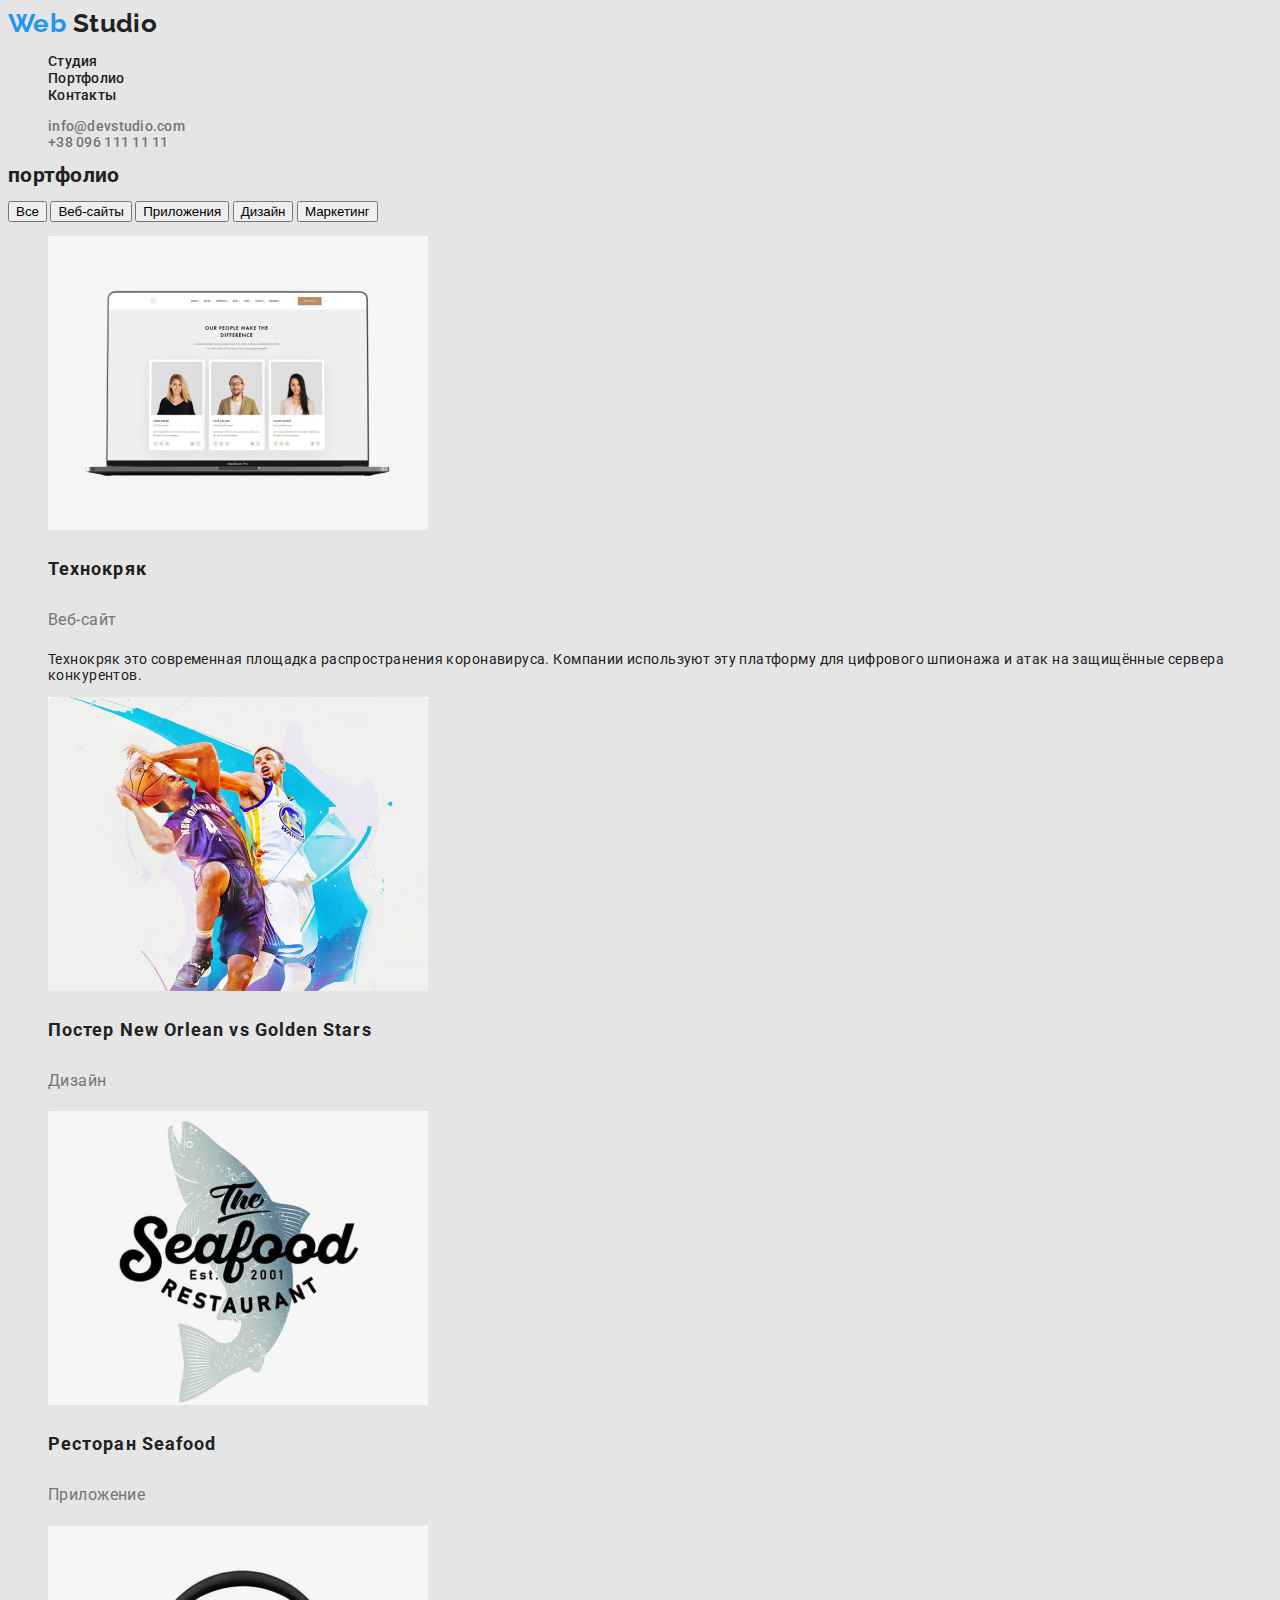
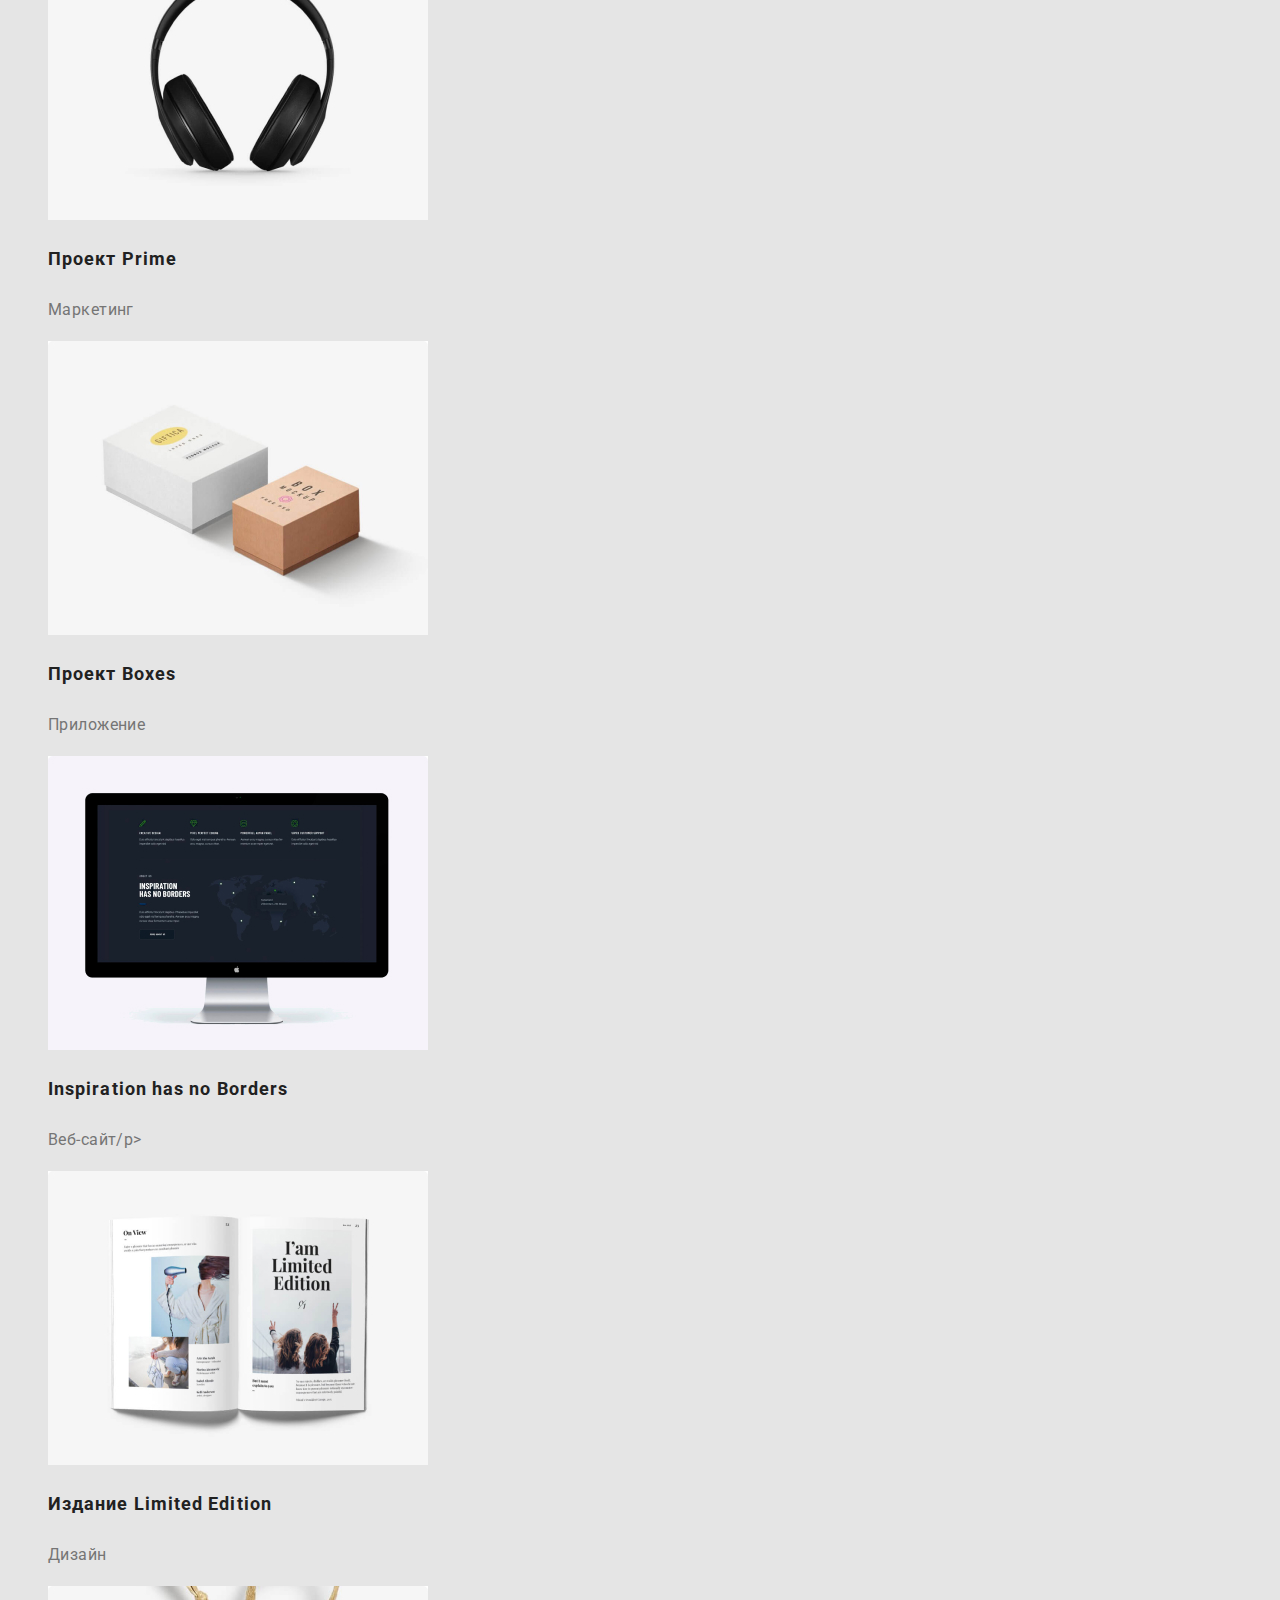
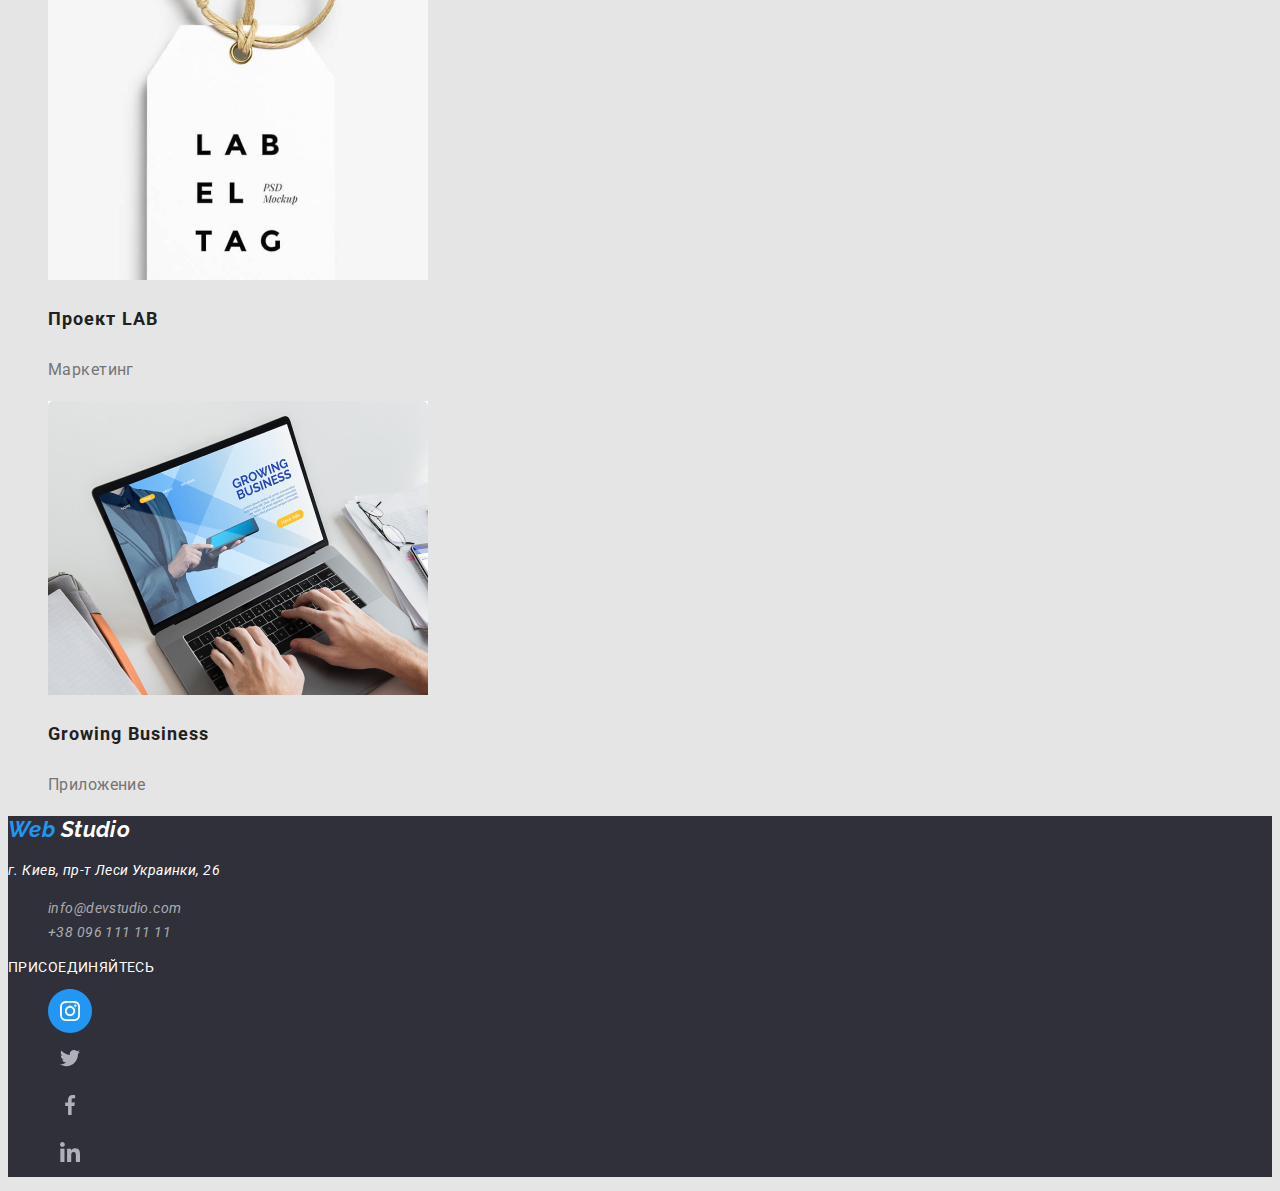
<file: portfolio.html>
<!DOCTYPE html>
<html lang="ru">
  <head>
    <meta charset="UTF-8" />
    <meta name="viewport" content="width=device-width, initial-scale=1.0" />
    <title>Портфолио</title>
    <link
      href="https://fonts.googleapis.com/css2?family=Raleway:wght@700&family=Roboto:wght@400;500;700&display=swap"
      rel="stylesheet"
    />
    <link rel="stylesheet" href="./css/styles.css" />
  </head>
  <body>
    <!-- шапка-->
    <header>
      <nav>
        <a href="./index.html" class="logo">
          <span class="logo-blue">Web</span> Studio</a
        >
        <ul class="navigatoin">
          <li><a href="./index.html" class="navigatoin-link">Студия</a></li>
          <li>
            <a href="./portfolio.html" class="navigatoin-link">Портфолио </a>
          </li>
          <li><a href="#" class="navigatoin-link">Контакты</a></li>
        </ul>
      </nav>
      <ul class="contacts">
        <li>
          <a href="mailto:info@devstudio.com" class="contacts-link">
            info@devstudio.com</a
          >
        </li>
        <li>
          <a href="tel:+380961111111" class="contacts-link"
            >+38 096 111 11 11</a
          >
        </li>
      </ul>
    </header>
    <main>
      <section>
        <h2>портфолио</h2>
        <button>Все</button>
        <button>Веб-сайты</button>
        <button>Приложения</button>
        <button>Дизайн</button>
        <button>Маркетинг</button>

        <ul>
          <li>
            <img src="./img/project1.jpg" alt="проект 1" width="380" />
            <h3 class="portfolio-title">Технокряк</h3>
            <p class="portfolio-area">Веб-сайт</p>
            <p>
              Технокряк это современная площадка распространения коронавируса.
              Компании используют эту платформу для цифрового шпионажа и атак на
              защищённые сервера конкурентов.
            </p>
          </li>
          <li>
            <img src="./img/project2.jpg" alt="проект 2" width="380" />
            <h3 class="portfolio-title">Постер New Orlean vs Golden Stars</h3>
            <p class="portfolio-area">Дизайн</p>
          </li>
          <li>
            <img src="./img/project3.jpg" alt="проект 3" width="380" />
            <h3 class="portfolio-title">Ресторан Seafood</h3>
            <p class="portfolio-area">Приложение</p>
          </li>
          <li>
            <img src="./img/project4.jpg" alt="проект 4" width="380" />
            <h3 class="portfolio-title">Проект Prime</h3>
            <p class="portfolio-area">Маркетинг</p>
          </li>
          <li>
            <img src="./img/project5.jpg" alt="проект 5" width="380" />
            <h3 class="portfolio-title">Проект Boxes</h3>
            <p class="portfolio-area">Приложение</p>
          </li>
          <li>
            <img src="./img/project6.jpg" alt="проект 6" width="380" />
            <h3 class="portfolio-title">Inspiration has no Borders</h3>
            <p class="portfolio-area">Веб-сайт/p></p>
          </li>

          <li>
            <img src="./img/project7.jpg" alt="проект 7" width="380" />
            <h3 class="portfolio-title">Издание Limited Edition</h3>
            <p class="portfolio-area">Дизайн</p>
          </li>
          <li>
            <img src="./img/project8.jpg" alt="проект 8" width="380" />
            <h3 class="portfolio-title">Проект LAB</h3>
            <p class="portfolio-area">Маркетинг</p>
          </li>
          <li>
            <img src="./img/project9.jpg" alt="проект 9" width="380" />
            <h3 class="portfolio-title">Growing Business</h3>
            <p class="portfolio-area">Приложение</p>
          </li>
        </ul>
      </section>
    </main>
    <!-- подвал    -->
    <footer class="fotter">
      <address class="fotter-addres">
        <a href="./index.html" class="fotter-logo">
          <span class="logo-blue">Web</span> Studio</a
        >
        <p>г. Киев, пр-т Леси Украинки, 26</p>
        <ul>
          <li>
            <a href="mailto:info@devstudio.com" class="fotter-contacts">
              info@devstudio.com</a
            >
          </li>
          <li>
            <a href="tel:+380961111111" class="fotter-contacts"
              >+38 096 111 11 11</a
            >
          </li>
        </ul>
      </address>

      <p class="join">присоединяйтесь</p>
      <ul>
        <li>
          <a href="#"> <img src="./img/instagram.svg" alt="Инстаграмм" /></a>
        </li>
        <li>
          <a href="#"> <img src="./img/twitter.svg" alt="Твиттер" /></a>
        </li>
        <li>
          <a href="#"> <img src="./img/facebook.svg" alt="Фейсбук" /></a>
        </li>
        <li>
          <a href="#"> <img src="./img/linkid.svg" alt="Линкид" /></a>
        </li>
      </ul>
    </footer>
  </body>
</html>
</file>
<file: css/styles.css>
:root {
  --primary-text-color: #212121;
  --akcent-text-color: #757575;
  --blue-text-color: #2196f3;
}

body {
  background: #e5e5e5;
  font-family: Roboto, sans-serif;
  color: var(--primary-text-color);
  font-style: 400;
  font-size: 14px;
  line-height: 16px;
  letter-spacing: 0.03em;
}
a {
  text-decoration: none;
}
ul {
  list-style-type: none;
}
.header {
  background: #ffffff;
}
.logo {
  font-family: Raleway;
  font-weight: 700;
  font-size: 26px;
  line-height: 1.19;
  color: var(--primary-text-color);
}
.logo-blue {
  color: var(--blue-text-color);
}
.navigatoin-link {
  font-weight: 500;
  font-size: 14px;
  line-height: 1.14;
  letter-spacing: 0.02em;
  color: var(--primary-text-color);
}

.contacts-link {
  font-weight: 500;
  font-size: 14px;
  line-height: 16px;
  letter-spacing: 0.02em;
  color: var(--akcent-text-color);
}
.navigatoin-link:hover,
.navigatoin-link:focus,
.contacts-link:hover,
.contacts-link:focus {
  color: var(--blue-text-color);
}

.banner-text {
  font-weight: 900;
  font-size: 44px;
  line-height: 1.36;
  text-transform: uppercase;
}
.banner-buy {
  font-size: 16px;
  line-height: 1.87;
  background-color: var(--blue-text-color);
  color: #ffffff;
}

.properties-link {
  font-weight: 600;
  text-transform: uppercase;
}
.properties-text {
  line-height: 1.71;
  color: var(--akcent-text-color);
}
.topic {
  font-weight: 700;
  font-size: 36px;
  line-height: 1.16;
}
.worck-link {
  background: rgba(47, 48, 58, 0.8);
  font-weight: 700;
  text-transform: uppercase;
  color: #ffffff;
}
.comand-name {
  font-weight: 500;
  line-height: 1.18;
}
.comand-position {
  line-height: 1.18;
  color: var(--akcent-text-color);
}
.fotter {
  background: #2f303a;
}
.fotter-logo {
  font-family: Raleway;
  font-weight: 700;
  font-size: 22px;
  line-height: 1.19;
  color: #ffffff;
}

.fotter-addres {
  line-height: 1.71;
  color: #ffffff;
}
.fotter-contacts {
  line-height: 1.71;
  color: rgba(255, 255, 255, 0.6);
}
.join {
  text-transform: uppercase;
  color: #ffffff;
}
/* 
.portfolio-botton {
  font-size: 16px;
  line-height: 1.62;
}
.portfolio-botton:header {
  background: #2196f3;
  color: #ffffff;
}
  */

.portfolio-title {
  font-size: 18px;
  line-height: 2;
  letter-spacing: 0.06em;
}
.portfolio-area {
  font-size: 16px;
  line-height: 1.87;
  color: var(--akcent-text-color);
}
</file>
